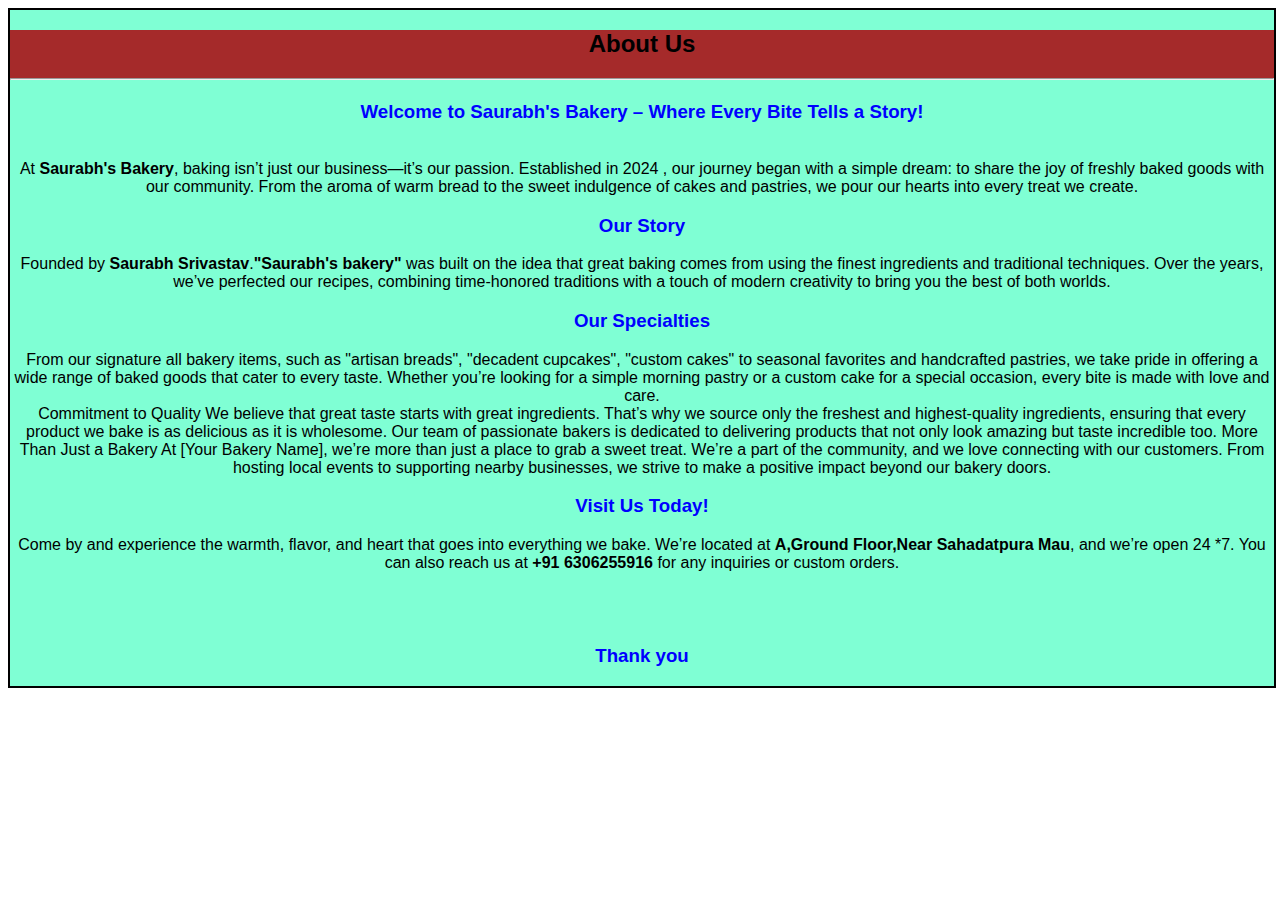
<file: about.html>
<!DOCTYPE html>
<html lang="en">
<head>
    <meta charset="UTF-8">
    <meta name="viewport" content="width=device-width, initial-scale=1.0">
    <link rel="stylesheet" href="about.css">
    
    
  
    <title>About</title>
</head>
<body>
    <div class="about">
        <div id="main"> 
            <h2>About Us</h2>
           <hr>
        </div>
        <h4> <h3>Welcome to <b>Saurabh's Bakery</b> – Where Every Bite Tells a Story!</h3> <br>
         
            At <b>Saurabh's Bakery</b>, baking isn’t just our business—it’s our passion. Established in 2024 , our journey began with a simple dream: to share the joy of freshly baked goods with our community. From the aroma of warm bread to the sweet indulgence of cakes and pastries, we pour our hearts into every treat we create. <br>
            
            <h3>Our Story</h3>
            Founded by <b>Saurabh Srivastav</b>.<b>"Saurabh's bakery"</b> was built on the idea that great baking comes from using the finest ingredients and traditional techniques. Over the years, we’ve perfected our recipes, combining time-honored traditions with a touch of modern creativity to bring you the best of both worlds. <br>
            
            <h3>Our Specialties</h3>
            From our signature all bakery items, such as "artisan breads", "decadent cupcakes", "custom cakes" to seasonal favorites and handcrafted pastries, we take pride in offering a wide range of baked goods that cater to every taste. Whether you’re looking for a simple morning pastry or a custom cake for a special occasion, every bite is made with love and care. <br>
            
            Commitment to Quality
            We believe that great taste starts with great ingredients. That’s why we source only the freshest and highest-quality ingredients, ensuring that every product we bake is as delicious as it is wholesome. Our team of passionate bakers is dedicated to delivering products that not only look amazing but taste incredible too.
            
            More Than Just a Bakery
            At [Your Bakery Name], we’re more than just a place to grab a sweet treat. We’re a part of the community, and we love connecting with our customers. From hosting local events to supporting nearby businesses, we strive to make a positive impact beyond our bakery doors. <br>
            
            <h3>Visit Us Today!</h3>
            Come by and experience the warmth, flavor, and heart that goes into everything we bake. We’re located at <b>A,Ground Floor,Near Sahadatpura Mau</b>, and we’re open 24 *7. You can also reach us at <b>+91 6306255916</b> for any inquiries or custom orders. 
            <br>
    <br>
    <br>
    <br>   <h3>Thank you</h3>
        </div>
   
        
  
</body>
</html>
</file>
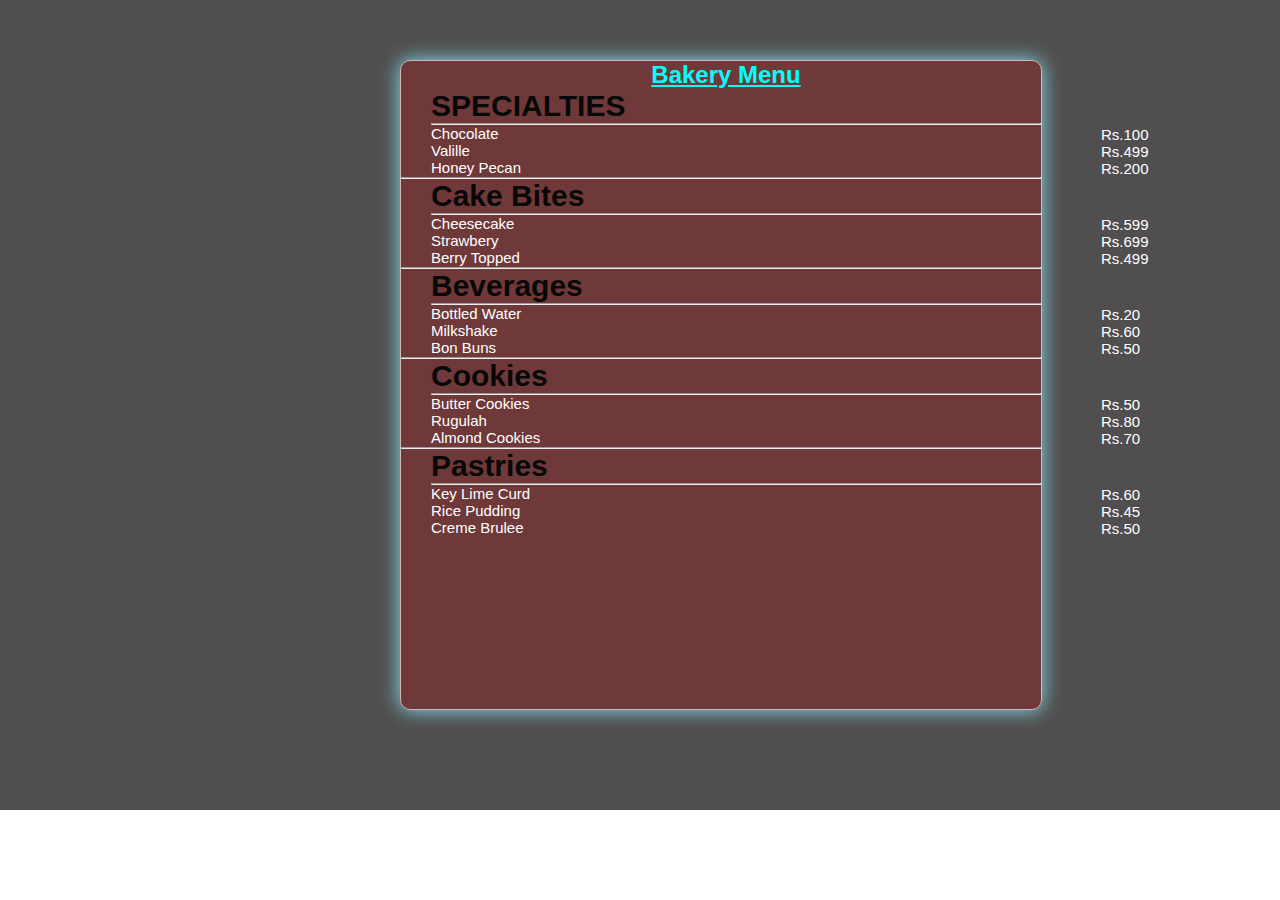
<file: menu1.html>
<!DOCTYPE html>
<html lang="en">
<head>
    <meta charset="UTF-8">
    <meta name="viewport" content="width=device-width, initial-scale=1.0">
    <title>Menu</title>
    <link rel="stylesheet" href="menu1.css">
</head>
<body>
    <div id="page1">
        <div id="menu">
            
            
                <h2>Bakery Menu</h2>
                <div id="left1">
            <h4>SPECIALTIES</h4>
            <hr>
            <p>Chocolate</p>
            <P>Valille</P>
            <p>Honey Pecan</p>
            </div>
            <div id="right1">
                <p>Rs.100</p>
                <p>Rs.499</p>
                <p>Rs.200</p>
            </div>
    
            <hr>
            <div id="left2">
             <h4>Cake Bites</h4>
             <hr>
             <p>Cheesecake</p>
             <p>Strawbery</p>
             <p>Berry Topped</p>
            </div>
            <div id="right2">
                <p>Rs.599</p>
                <p>Rs.699</p>
                <p>Rs.499</p>
            </div>
            <hr>
            <div id="left3">
                
                <h4>Beverages</h4>
                <hr>
                <p>Bottled Water</p>
                <P>Milkshake</P>
                <p>Bon Buns</p>
            </div>
            <div id="right3">
                <p>Rs.20</p>
                <p>Rs.60</p>
                <p>Rs.50</p>
            </div>
            <hr>
            <div id="left4">
                <h4>Cookies</h4>
                <hr>
                <p>Butter Cookies</p>
                <p>Rugulah</p>
                <P>Almond Cookies</P>
            </div>
            <div id="right4">
                <p>Rs.50</p>
                <p>Rs.80</p>
                <p>Rs.70</p>
            </div>
            <hr>
            <div id="left5">
                <h4>Pastries</h4>
                <hr>
                <p>Key Lime Curd</p>
                <p>Rice Pudding</p>
                <p>Creme Brulee</p>
            </div>
            <div id="right5">
                <p>Rs.60</p>
                <p>Rs.45</p>
                <p>Rs.50</p>
            </div>
        </div>
    </div>
    <footer>
        <div id="foot1">
            <p>contact us</p>
            <p>mobile no</p>
            <p>email</p>
            <p>location</p>
        </div>
    </footer>
</body>
</html>
</file>
<file: about.css>
.about{
    height:100%;
    width: 100%;
    border: 2px solid black;
    background-color: aquamarine;
    flex-wrap: wrap;
    text-align: center;
   
   font-family:Verdana, Geneva, Tahoma, sans-serif;
   
}
#main{
    background-color: brown;
}
@media (min-width:440px) {
    h3 {
        color: blue;
    }
    .one {
        color:brown;
    }
}
h3:hover{
    color: black;
}
</file>
<file: menu1.css>
* {
    margin: 0%;
    padding: 0%;
}
html,body {
    height: 100%;
    width: 90%;
}
#page1 {
    position: fixed;
   
    /* background-image: url(https://images.pexels.com/photos/1739748/pexels-photo-1739748.jpeg?auto=compress&cs=tinysrgb&w=1260&h=750&dpr=1); */
    width: 100%;
    height: 90%;
    background-color: rgb(80, 78, 78);
    background-size: cover;
    

}
#menu {
    height: 80%;
    width: 50%;
    background-color: rgba(199, 0, 0, 0.265);
    margin-top: 60px;
    margin-left: 400px;
    border-radius: 10px;
    border: 1px solid rgb(209, 186, 186);
    
    color: white;
    font-family: Arial, Helvetica, sans-serif;
    box-shadow: 0 0 20px rgb(132, 228, 245);
     flex-wrap: wrap;
}
h2 {
    margin-left:10px;
    text-decoration: underline;
    text-align: center;
    color: aqua;
    flex-wrap: wrap;
}
h4 {
    color: rgb(8, 8, 8);
    font-size: 30px;
}

#left1, #left2, #left3,#left4,#left5 {
    margin-left: 30px;
}
#right1,#right2,#right3,#right4,#right5 {
    margin-left: 700px;
    margin-top: -50px;
}


 p{
    font-size:15px;
    
   
 }
 /* makindg responsive */
</file>
